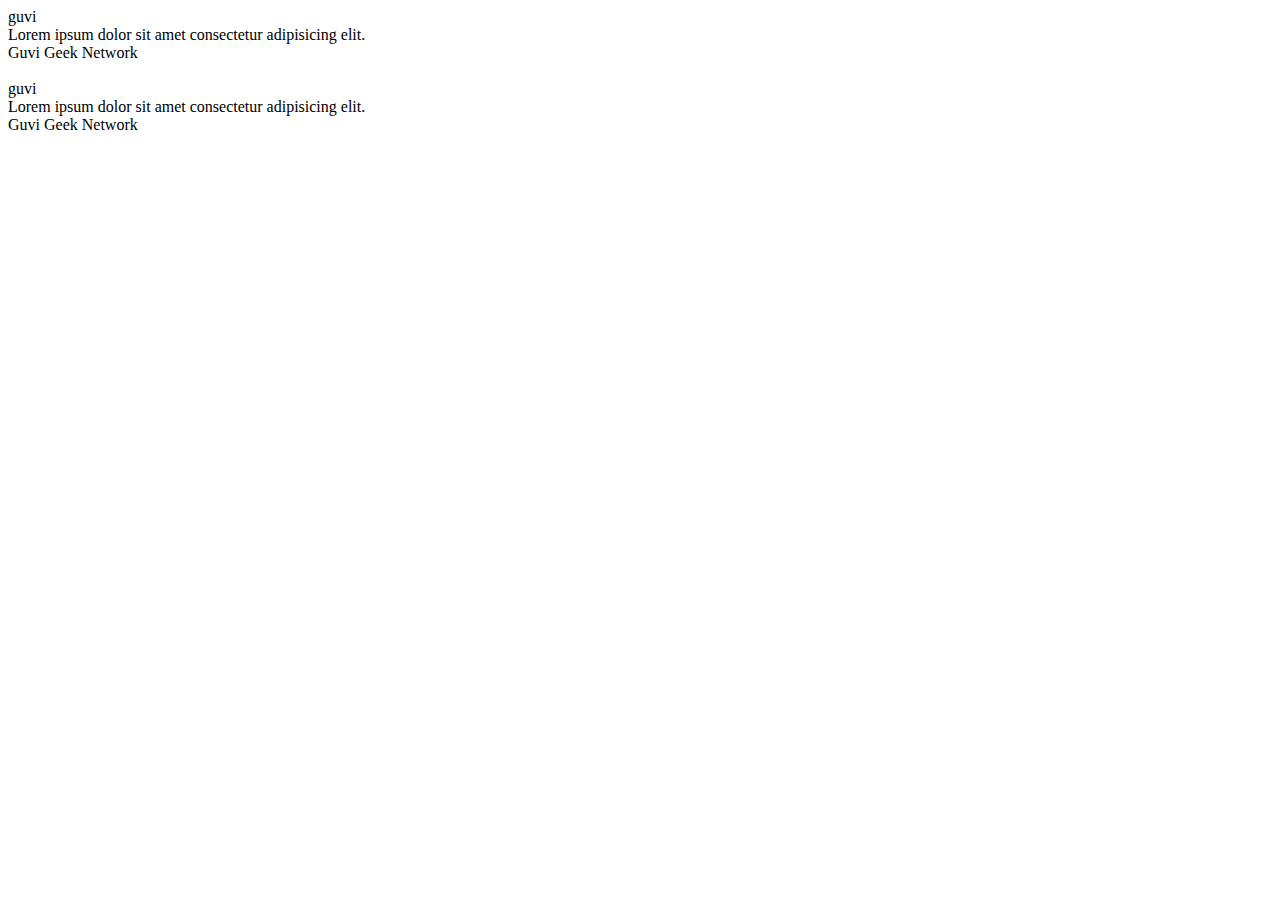
<file: fixbugs.html>
<!-- Fix the bugs in below snippet -->
<html lang="en">
    <head>
        <title>HTML & CSS Task</title>
    </head>
    <body>
        guvi
    <div>
        Lorem ipsum dolor sit amet consectetur adipisicing elit.
    </div>
    <div>
        Guvi Geek Network
    </div>
    </body>
</html>

<br/>

<!-- Try the below one -->
<html lang="en">
    <head>
    <title>Document</title>
    <head></head>
    <body>
        guvi
    <div>
        Lorem ipsum dolor sit amet consectetur adipisicing elit.
    </div>
    <div>
        Guvi Geek Network
    </div>
    </body>
</html>
</file>
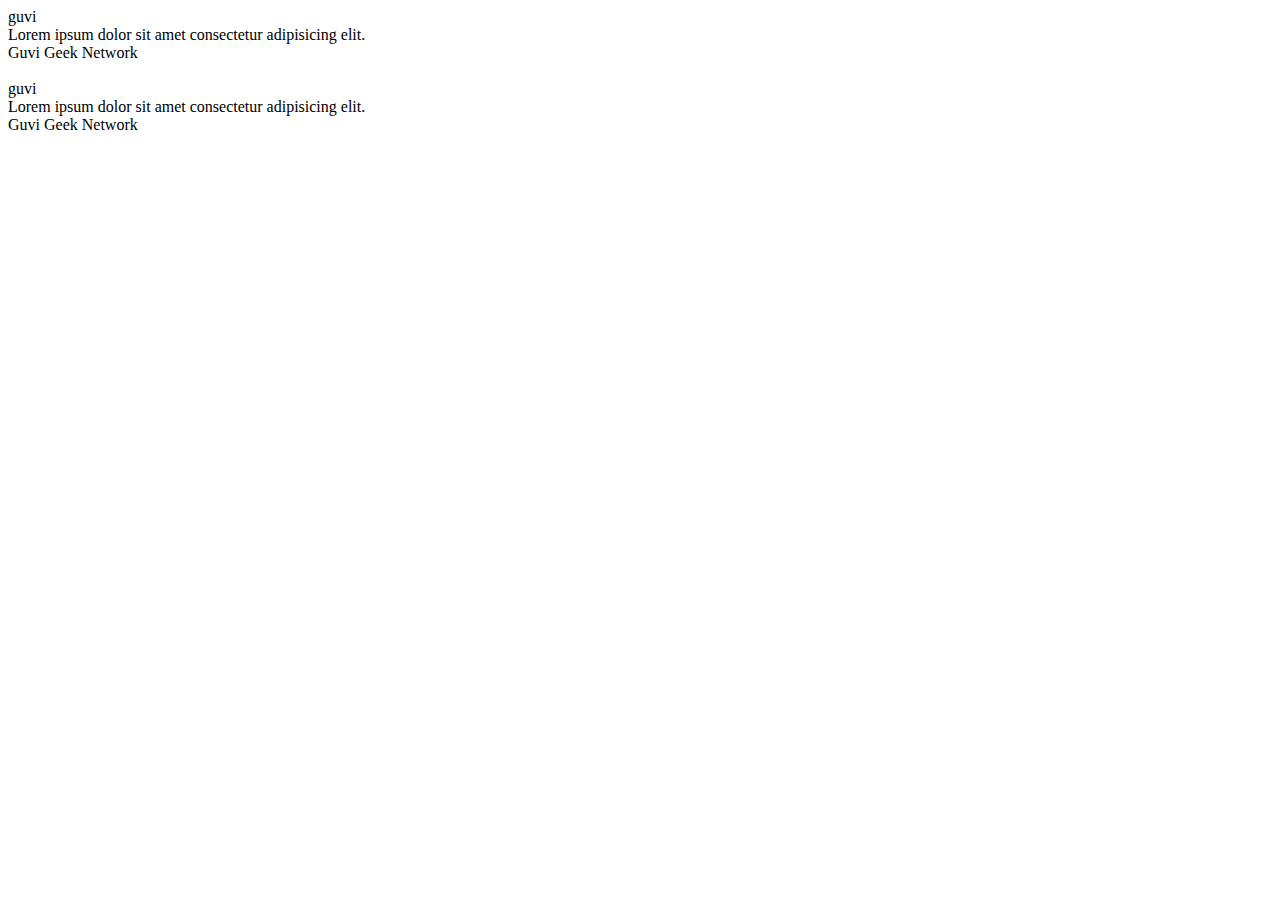
<file: Day 9/fixbugs.html>
<!-- Fix the bugs in below snippet -->
<html lang="en">
    <head>
        <title>HTML & CSS Task</title>
    </head>
    <body>
        guvi
    <div>
        Lorem ipsum dolor sit amet consectetur adipisicing elit.
    </div>
    <div>
        Guvi Geek Network
    </div>
    </body>
</html>

<br/>

<!-- Try the below one -->
<html lang="en">
    <head>
    <title>Document</title>
    <head></head>
    <body>
        guvi
    <div>
        Lorem ipsum dolor sit amet consectetur adipisicing elit.
    </div>
    <div>
        Guvi Geek Network
    </div>
    </body>
</html>
</file>
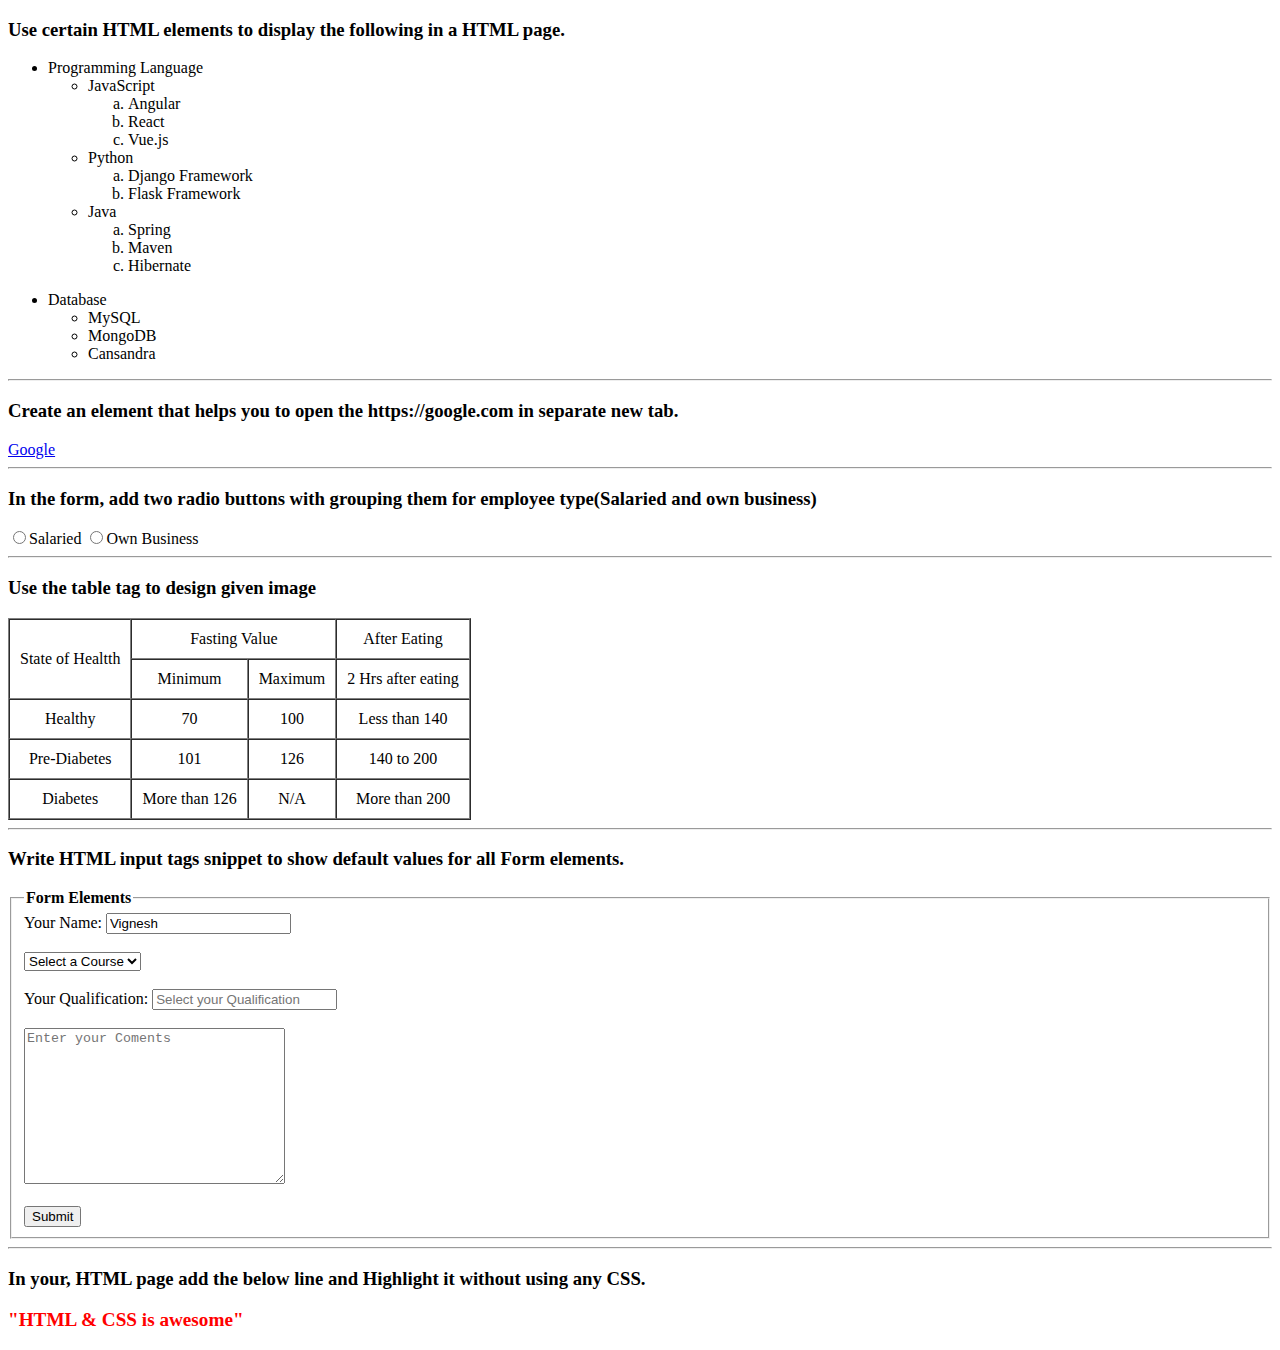
<file: Day 9/other_tasks.html>
<!DOCTYPE html>
<html lang="en">
  <head>
    <meta charset="UTF-8" />
    <meta http-equiv="X-UA-Compatible" content="IE=edge" />
    <meta name="viewport" content="width=device-width, initial-scale=1.0" />
    <title>HTML & CSS Task</title>
    <style>
      td {
        text-align: center;
      }
    </style>
  </head>
  <body>
    <h3>Use certain HTML elements to display the following in a HTML page.</h3>
    <ul>
      <li>
        Programming Language
        <ul>
          <li>
            JavaScript
            <ol type="a">
              <li>Angular</li>
              <li>React</li>
              <li>Vue.js</li>
            </ol>
          </li>
          <li>
            Python
            <ol type="a">
              <li>Django Framework</li>
              <li>Flask Framework</li>
            </ol>
          </li>
          <li>
            Java
            <ol type="a">
              <li>Spring</li>
              <li>Maven</li>
              <li>Hibernate</li>
            </ol>
          </li>
        </ul>
      </li>
    </ul>
    <ul>
      <li>
        Database
        <ul>
          <li>MySQL</li>
          <li>MongoDB</li>
          <li>Cansandra</li>
        </ul>
      </li>
    </ul>
    <hr />
    <h3>
      Create an element that helps you to open the https://google.com in
      separate new tab.
    </h3>
    <a href="https://google.com" target="_blank">Google</a>
    <hr />

    <h3>
      In the form, add two radio buttons with grouping them for employee
      type(Salaried and own business)
    </h3>
    <form action="#" method="get">
      <input type="radio" name="empType" id="empType" />Salaried
      <input type="radio" name="empType" id="empType" />Own Business
    </form>

    <hr />
    <h3>Use the table tag to design given image</h3>
    <table border="1px" text-align="center" cellspacing="0" cellpadding="10">
      <tr>
        <td rowspan="2">State of Healtth</td>
        <td colspan="2">Fasting Value</td>
        <td>After Eating</td>
      </tr>

      <tr>
        <td>Minimum</td>
        <td>Maximum</td>
        <td>2 Hrs after eating</td>
      </tr>

      <tr>
        <td>Healthy</td>
        <td>70</td>
        <td>100</td>
        <td>Less than 140</td>
      </tr>

      <tr>
        <td>Pre-Diabetes</td>
        <td>101</td>
        <td>126</td>
        <td>140 to 200</td>
      </tr>

      <tr>
        <td>Diabetes</td>
        <td>More than 126</td>
        <td>N/A</td>
        <td>More than 200</td>
      </tr>
    </table>

    <hr />

    <h3>
      Write HTML input tags snippet to show default values for all Form
      elements.
    </h3>
    <form action="#" method="get">
      <fieldset>
        <legend><b> Form Elements </b></legend>
        <label for="name">Your Name: </label>
        <input type="text" name="name" value="Vignesh" /><br /><br />
        <select name="course" id="course">
          <option value="select">Select a Course</option>
          <optgroup label="Week Day Batch">
            <option value="javascript">JavaScript</option>
            <option value="python">Python</option>
          </optgroup>
          <optgroup label="Week End Batch">
            <option value="aws">AWS</option>
            <option value="mysql">MySQL</option>
          </optgroup>
        </select>
        <br /><br />
        <label for="qualification">Your Qualification: </label>
        <input list="classes" placeholder="Select your Qualification" />
        <datalist id="classes">
          <option value="HSC"></option>
          <option value="UG"></option>
          <option value="PG"></option>
        </datalist>

        <br /><br />
        <textarea
          name="comments" id="comments" cols="30" rows="10" placeholder="Enter your Coments"></textarea>
        <br /><br />

        <button type="submit">Submit</button>
      </fieldset>
    </form>
    <hr />

    <h3>In your, HTML page add the below line and Highlight it without using any CSS.</h3>
    <p style="font-weight: bold; color: red; font-size: larger;">"HTML & CSS is awesome"</p>
    
    
  </body>
</html>
</file>
